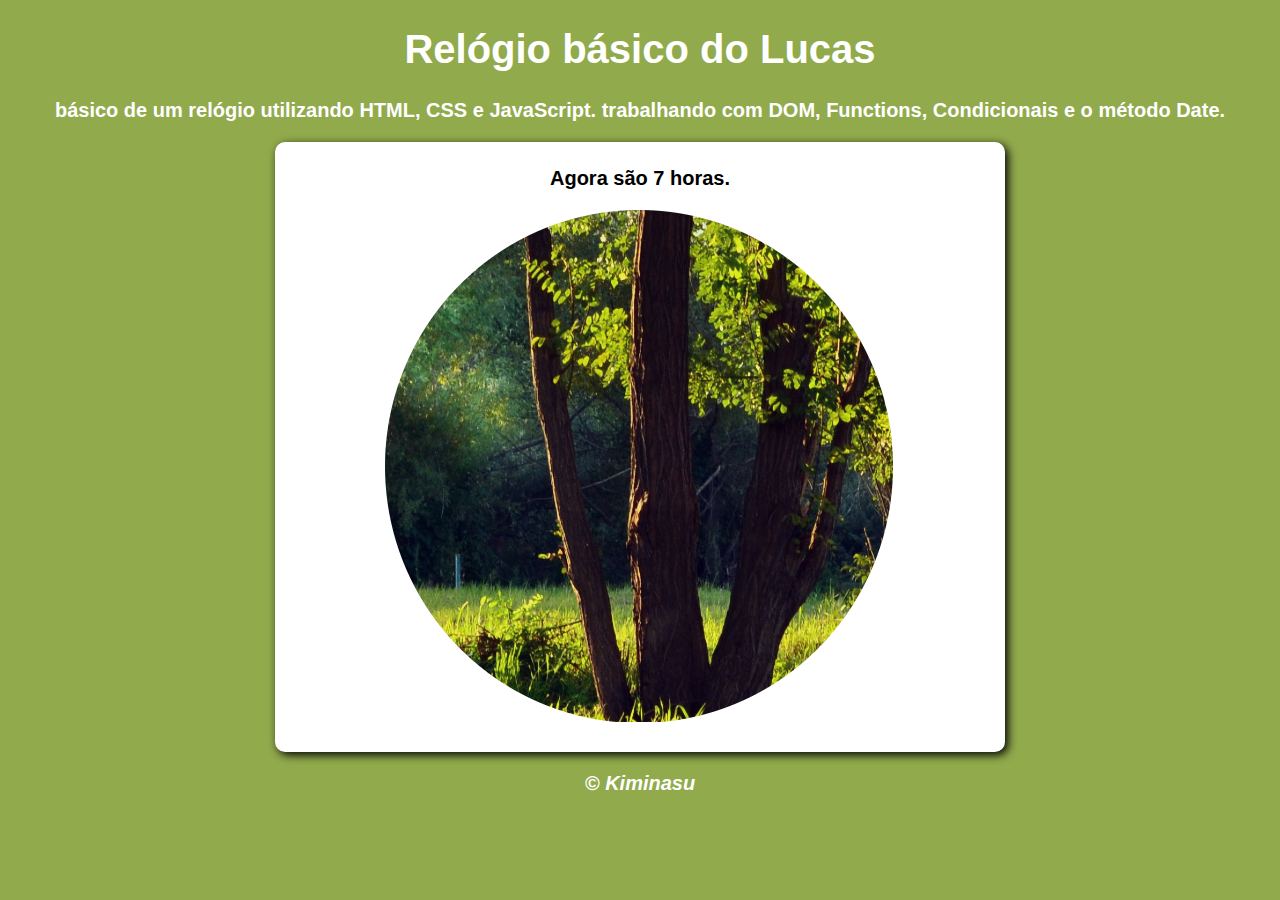
<file: index.html>
<!DOCTYPE html>
<html lang="pt-br">
<head>
    <meta charset="UTF-8">
    <meta http-equiv="X-UA-Compatible" content="IE=edge">
    <meta name="viewport" content="width=device-width, initial-scale=1.0">
    <title>Projeto 1</title>
    <link rel="stylesheet" href="style.css">
</head>
<body onload="carregar()">
    <header>
        <h1>Relógio básico do Lucas</h1>
         <p><strong>básico de um relógio utilizando HTML, CSS e JavaScript.
            trabalhando com DOM, Functions, Condicionais e o método Date.
        </p>
    </header>
    <section>
        <div id="msg">
            eae
        </div>
        <div id="imagem">
            
        </div>
    </section>
    <footer>
        <p>&copy; Kiminasu</p>
    </footer>
    <script src="script.js"></script>
</body>
</html>
</file>
<file: style.css>
body {
    background: rgb(63, 153, 195);
    font: normal 15pt Arial;
}

header {
    color: white;
    text-align: center;
}

section {
    background: white;
    border-radius: 10px;
    padding: 15px;
    width: 700px;
    margin: auto;
    box-shadow: 3px 3px 10px black;
}

div {
    text-align: center;
    padding: 10px;
}

footer {
    color: white;
    text-align: center;
    font-style: italic;
}
</file>
